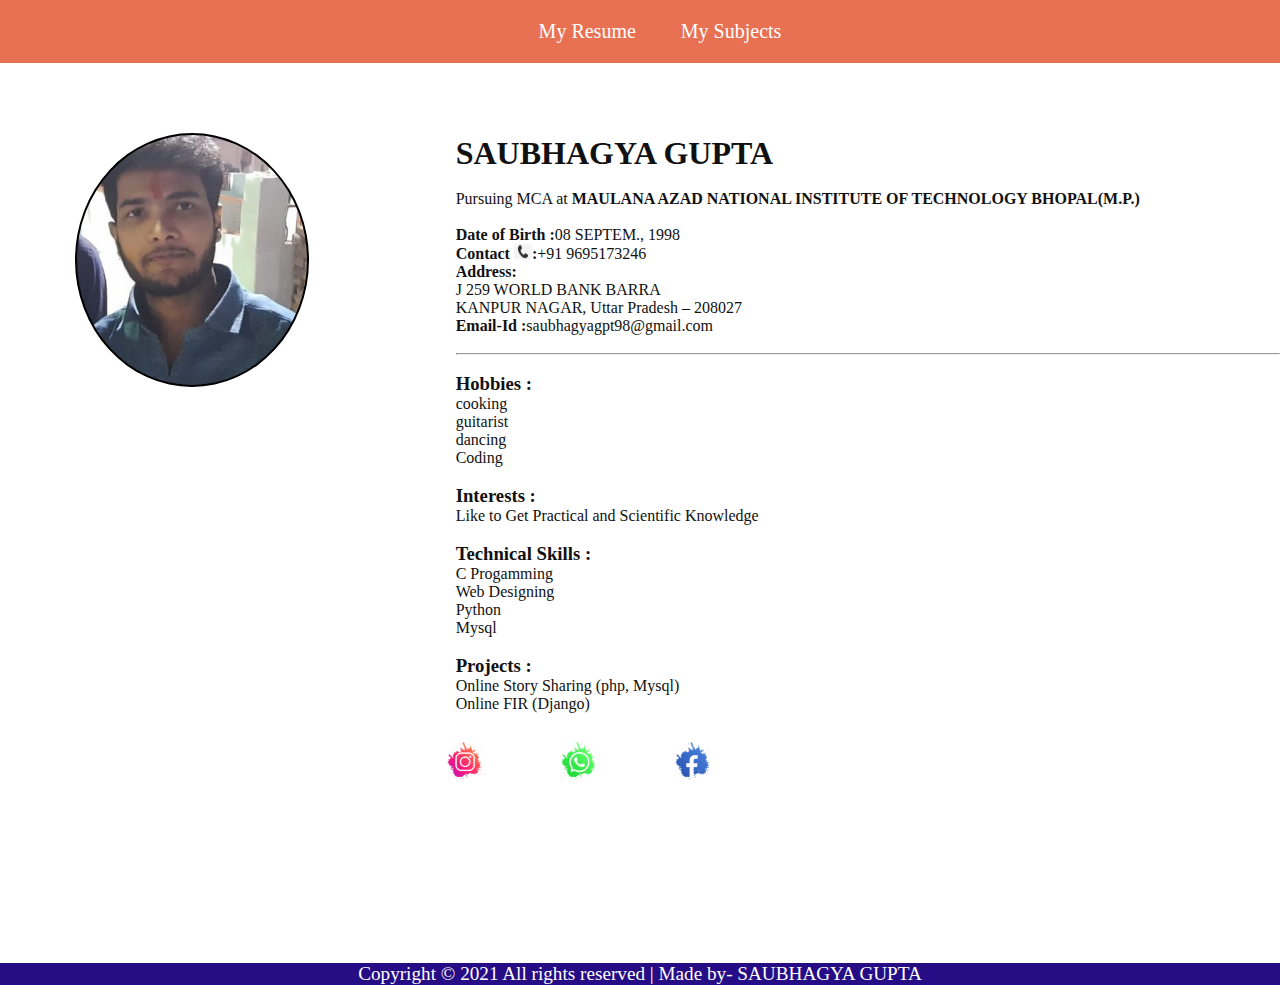
<file: index.html>
<html>
<html lang="en">

<head>
	<title>About Me |SAUBHAGYA GUPTA</title>
	<link rel="stylesheet" type="text/css" href="index.css">
</head>

<body>
	<header> </header>
	<nav>
		
		<a	href="file:///C:/Users/hp/Desktop/about%20me/RESUME.pdf">My Resume</a>
		<a href="subjects.html">My Subjects</a>
	</nav>

	<section id="left">
		<center>
			<div id="dp"></div>
		</center>
	</section>
	<section id="right">
		<div id="right-content">
			<h1>SAUBHAGYA GUPTA</h1><br>
			Pursuing MCA at <b>MAULANA AZAD NATIONAL INSTITUTE OF TECHNOLOGY BHOPAL(M.P.)</b><br>
			<ul><br>
				<li><b>Date of Birth :</b>08 SEPTEM., 1998</li>
				<li><b>Contact <img src="phone.png" width="18" height="15">:</b>+91 9695173246</li>
				<li>
					<emp>
						<p><b>Address:</b><br>
							J 259 WORLD BANK BARRA<br>
							KANPUR NAGAR, Uttar Pradesh – 208027</p>
						</emp>
				</li>
				<li><b>Email-Id :</b>saubhagyagpt98@gmail.com</li>
			</ul><br>
			<hr><br>
			<h3><b>Hobbies :</b></h3>
			<ul>
				<li>cooking</li>
				<li>guitarist</li><li>dancing</li>
				<li>Coding</li>
			</ul><br>
			<h3><b>Interests :</b></h3>
			<ul>
				<li>Like to Get Practical and Scientific Knowledge</li>
				<li></li>
			</ul><br>

			<h3><b>Technical Skills :</b></h3>
			<ul>
				<li>C Progamming</li>
				<li>Web Designing</li>
				<li>Python</li>
				<li>Mysql</li>
			</ul><br>
			<h3><b>Projects :</b></h3>
			<ul>
				<li>Online Story Sharing (php, Mysql)</li>
				<li>Online FIR (Django)</li>
			</ul>
			<br>
		</div>

		 <a href="https://instagram.com/saubhagygpt"><img class="logo" src="insta.png" width="60" height="60"></a>
		<a href="https://api.whatsapp.com/send?phone=9695173246&text=Hello"><img class="logo" src="w.png" width="60"
				height="60"></a>
		<a href="https://www.facebook.com/saubhagya.gupta.50"><img class="logo" src="fb.png" width="60" height="60"></a> 

	</section>
	<footer>
		Copyright &copy; 2021 All rights reserved | Made by- SAUBHAGYA GUPTA
	</footer>
</body>

</html>
</file>
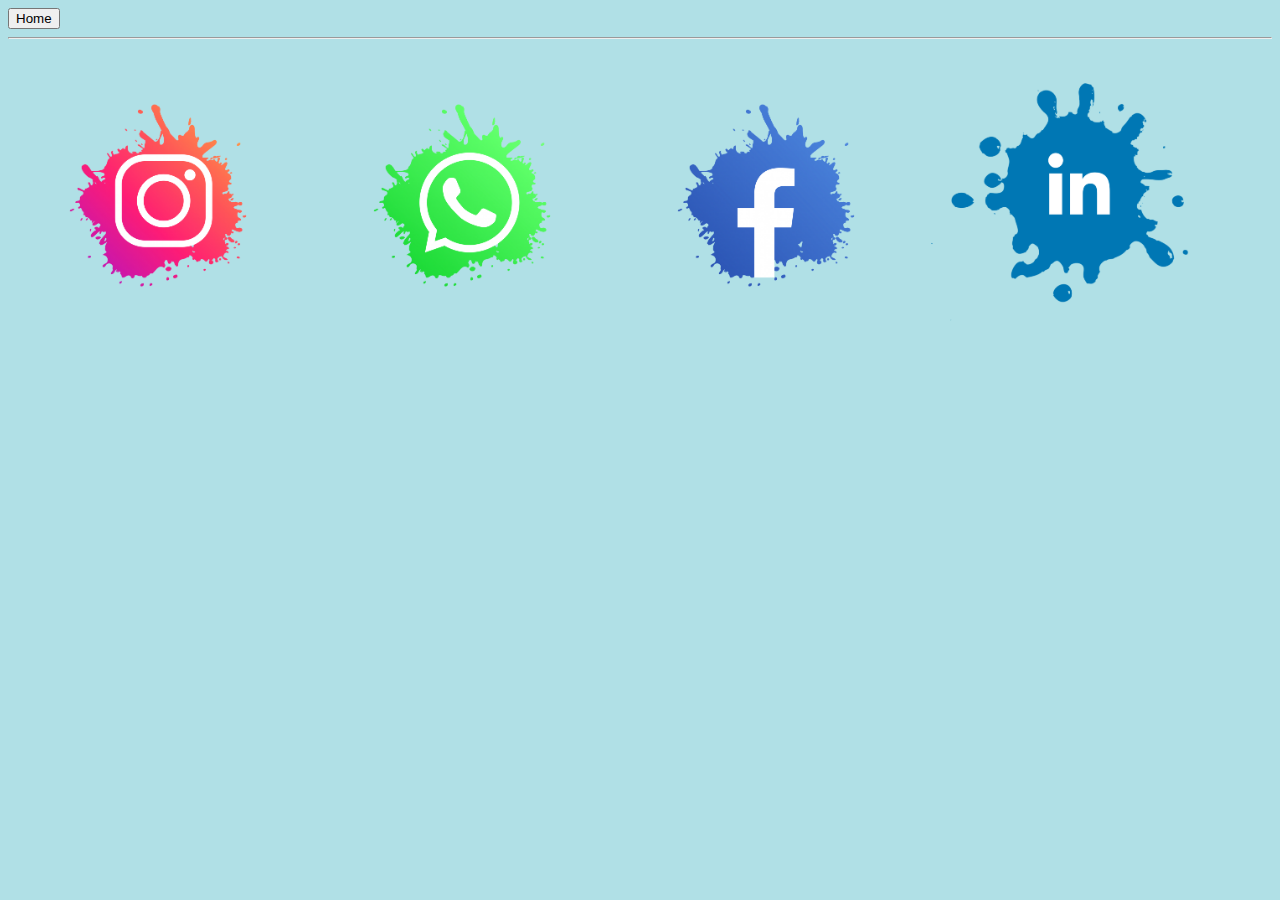
<file: contact.html>
<html>

<head>
    <title>Contact Me</title>
</head>

<body bgcolor="powderblue">
    <a href="index.html"><button>Home</button></a>
    <hr>
    <a href="https://instagram.com/_prateekgupta__"><img class="logo" src="insta.png" width="300" height="300"></a>
    <a href="https://api.whatsapp.com/send?phone=918840405826&text=Hello">
        <img class="logo" src="w.png" width="300" height="300"></a>
    <a href="https://www.facebook.com/prateek9682/"><img class="logo" src="fb.png" width="300" height="300"></a>
    <a
        href="https://www.linkedin.com/in/prateek-gupta-4a08a1191/"><img class="logo" src="linkedin.png" width="300"
            height="300"></a>
            <!-- <a href="https://myaccount.google.com/?prateekgupta9682">
                <img class="logo" src="gmail.png" width="150"
                    height="150"></a><a href="">
                        <img class="logo" src="github.png" width="150" height="150"></a> -->
</body>

</html>
</file>
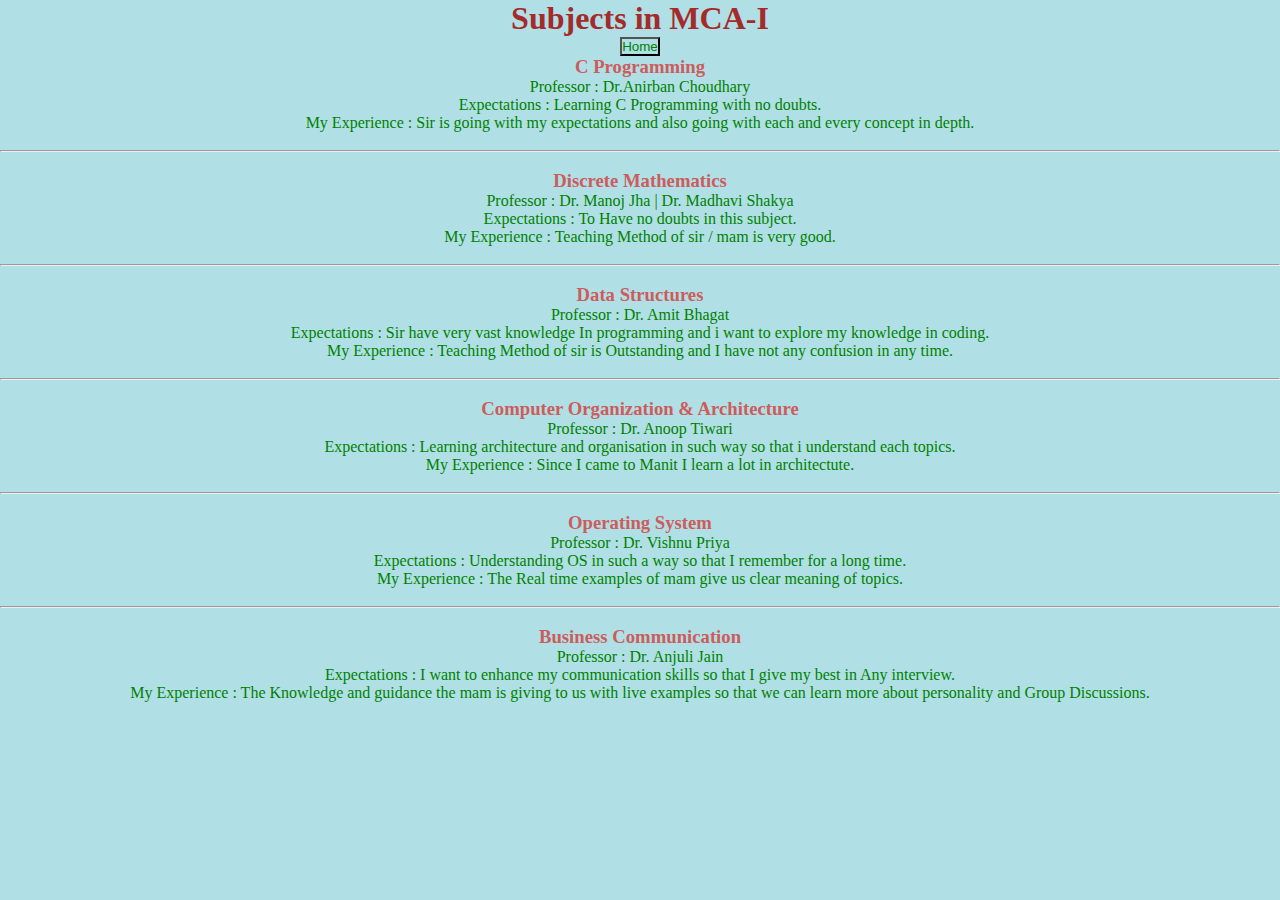
<file: subjects.html>
<html>

<head>
    <title>Subjects</title>
</head>
<link rel="stylesheet" href="subjects.css">

<body>

    <header>
        <h1>Subjects in MCA-I</h1>
    </header>
    <a href="index.html"><button>Home</button></a>
<br>
    <article>
        <h3>C Programming</h3>
        <div class="box">
            <ul>
                <li>Professor : Dr.Anirban Choudhary</li>
                <li>Expectations : Learning C Programming with no doubts.</li>
                <li>My Experience : Sir is going with my expectations and also going with each and every concept in depth.</li>
            </ul>
        </div>
    </article>
    <br>
    <hr>
    <br>
    <article>
        <h3>Discrete Mathematics</h3>
        <div class="box">
            <ul>
                <li>Professor : Dr. Manoj Jha | Dr. Madhavi Shakya</li>
                <li>Expectations : To Have no doubts in this subject. </li>
                <li>My Experience : Teaching Method of sir / mam is very good. </li>
            </ul>
        </div>
    </article>
    <br>
    <hr>
    <br>
    <article>
        <h3>Data Structures</h3>
        <div class="box">
            <ul>
                <li>Professor : Dr. Amit Bhagat</li>
                <li>Expectations : Sir have very vast knowledge In programming and i want to explore my knowledge in coding.  </li>
                <li>My Experience : Teaching Method of sir is Outstanding and I have not any confusion in any time. </li>
            </ul>
        </div>
    </article>
    <br>
    <hr>
    <br>
    <article>
        <h3>Computer Organization & Architecture</h3>
        <div class="box">
        <ul>
            <li>Professor : Dr. Anoop Tiwari</li>
            <li>Expectations : Learning architecture and organisation in such way so that i understand each topics.</li>
            <li>My Experience : Since I came to Manit I learn a lot in architectute. </li>
        </ul>
    </article>
    <br>
    <hr>
    <br>
    <article>
        <h3>Operating System</h3>
        <div class="box">
            <ul>
                <li>Professor : Dr. Vishnu Priya</li>
                <li>Expectations : Understanding OS in such a way so that I remember for a long time.</li>
                <li>My Experience : The Real time examples of mam give us clear meaning of topics.</li>
            </ul>
        </div>
    </article>
    <br>
    <hr>
    <br>
    <article>
        <h3>Business Communication</h3>
        <div class="box">
            <ul>
                <li>Professor : Dr. Anjuli Jain</li>
                <li>Expectations :  I want to enhance my communication skills so that I give my best in Any interview. </li>
                <li>My Experience : The Knowledge and guidance the mam is giving to us  with live examples so that we can learn more about personality and Group Discussions. </li>
            </ul>
        </div>
    </article>
    
    <!-- <article>
        <h3>Lab in C Programming</h3>
        <div class="box">
            <ul>
                <li>Professor : Dr.Anoop Tiwari</li>
                <li>Expectations : </li>
            </ul>
        </div>
    </article>
    <article>
        <h3>Lab in Web Development</h3>
        <div class="box">
            <ul>
                <li>Professor : Dr.Anirban Choudhary</li>
                <li>Expectations :</li>
            </ul>
        </div>
    </article> -->
    <!-- <ol>
            <a href="https://www.javatpoint.com/c-programming-language-tutorial" class="sub"><li>   C Programming       <br>Expectations
                 </li></a>
            <a href="https://www.javatpoint.com/discrete-mathematics-tutorial" class="sub"><li>Discrete Mathematics</li></a>
            <a href="https://www.javatpoint.com/data-structure-tutorial" class="sub"><li>Data Structures</li></a>
            <a href="https://www.javatpoint.com/computer-architecture-vs-computer-organization" class="sub"><li>Computer Organization & Architecture</li></a>
            <a href="https://www.geeksforgeeks.org/introduction-of-operating-system-set-1/" class="sub"><li>Operating System</li></a>
            <a href="https://www.managementstudyguide.com/business_communication.htm" class="sub"><li>Business Communication</li></a>
            <a href="https://www.managementstudyguide.com/business_communication.htm" class="sub"><li>Lab in C</li></a>
            <a href="https://www.managementstudyguide.com/business_communication.htm" class="sub"><li>Lab in web Development</li></a>
        </ol> -->
</body>

</html>
</file>
<file: index.css>
*{
	margin: 0;
	padding: 0;
}
nav{
	background-color:rgba(223, 53, 10, 0.7);
	font-size: 20px;
	color: white;
	padding-left: 50px;
	padding: 20px;
	text-align: center;
}
nav a{
	margin-left: 40px;
	text-decoration: none;
	color: white;
}
nav a:hover{
	color: darkslategrey
}

header{
	background-color: darkgrey;
	position: absolute;
	margin-left: 60%;
}
#left{
	float: left;
	height:100%;
	width:30vw;
}

#dp{
	background: url('image.jpg');
	background-size: 100%;
	height: 250px;
	width: 60%;
	margin-top: 70px;
	/*margin-left: 50px;*/
	border-radius: 50%;
	border:2px solid black;
	background-repeat: no-repeat;
}
#dp:hover{
	border-radius: 0;
	height:400px;
}

#right{ 
	height: 100%;
	background-size: cover;
	margin-left: 30%;
	color:rgb(17, 17, 17);
}

#right-content{
	position: relative;
	margin-left: 8%;
	padding-top: 8%;
}

#right-content ul{
	list-style-type: none;
}

.logo{
	margin-left: 50px;
	cursor: pointer;
}

footer{
	background-color: rgb(38, 12, 133);
	font-size: larger;
	color: white;
	text-align: center;
}
</file>
<file: subjects.css>
*{
    margin:0;
    padding:0;
    background-color:powderblue;
    text-align: center;
    color:green;

}
header{
    text-align: center;
}

h3{
    color: indianred;
}

h1{
    color:brown;
}
</file>
